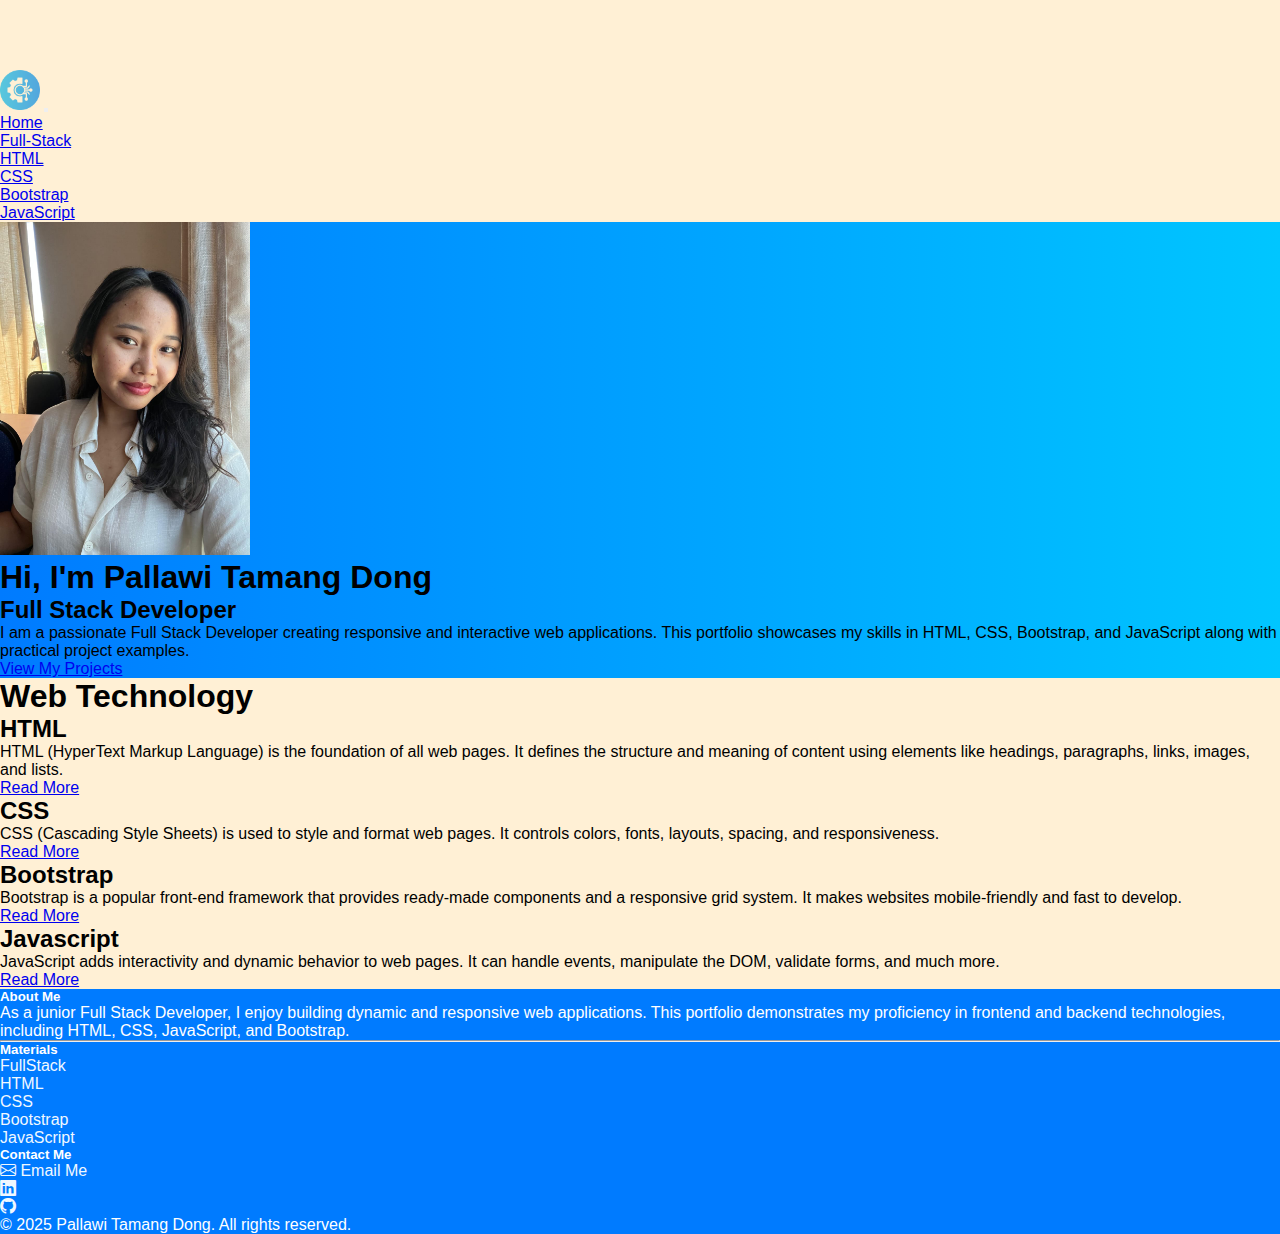
<file: index.html>
<!doctype html>
<html lang="en">
    <head>
        <title>portfolio</title>
        <link rel="shortcut icon" href="./photo/New logo.png" type="image/x-icon">
        <!-- Required meta tags -->
        <meta charset="utf-8" />
        <meta
            name="viewport"
            content="width=device-width, initial-scale=1, shrink-to-fit=no"
        />

        <!-- Bootstrap CSS v5.2.1 -->

        <link rel="stylesheet" href="https://cdn.jsdelivr.net/npm/bootstrap-icons@1.11.3/font/bootstrap-icons.css">

        <link
            href="https://cdn.jsdelivr.net/npm/bootstrap@5.3.2/dist/css/bootstrap.min.css"
            rel="stylesheet"
            integrity="sha384-T3c6CoIi6uLrA9TneNEoa7RxnatzjcDSCmG1MXxSR1GAsXEV/Dwwykc2MPK8M2HN"
            crossorigin="anonymous"
        />
        <link rel="stylesheet" href="style.css">
    </head>

    <body>
        <header>
            <nav class="navbar navbar-expand-lg navbar-light fixed-top py-3 bg-success">
              <div class="container-fluid">
                <a class="navbar-brand" href="index.html"><img src="./photo/New logo.png" alt="" style="width: 40px;"></a>
                <button class="navbar-toggler" type="button" data-bs-toggle="collapse" data-bs-target="#navbarSupportedContent" aria-controls="navbarSupportedContent" aria-expanded="false" aria-label="Toggle navigation">
                  <span class="navbar-toggler-icon"></span>
                </button>
                <div class="collapse navbar-collapse" id="navbarSupportedContent">
                  <ul class="navbar-nav me-auto mb-2 mb-lg-0">
                    <li class="nav-item">
                      <a class="nav-link active" aria-current="page" href="index.html">Home</a>
                    </li>
                    <li class="nav-item">
                      <a class="nav-link" href="fullstack.html">Full-Stack</a>
                    </li>
                    <li class="nav-item">
                      <a class="nav-link" href="html.html">HTML</a>
                    </li>
                    <li class="nav-item">
                      <a class="nav-link" href="css.html">CSS</a>
                    </li>
                    <li class="nav-item">
                      <a class="nav-link" href="bootstrap.html">Bootstrap</a>
                    </li>
                    <li class="nav-item">
                      <a class="nav-link" href="js.html">JavaScript</a>
                    </li>
                  </ul>
                 
                </div>
              </div>
            </nav>
        </header>




        <main>
           <!-- Hero Section -->
<!-- Hero Section with Photo and Intro -->
<div class="p-5 mb-3 rounded-2 text-light" style="background: linear-gradient(to right, #007BFF, #00C6FF);">
  <div class="container-fluid pt-5 pb-5">
    <div class="row align-items-center">
      
      <!-- Left: Photo -->
      <div class="col-md-4 text-center">
        <img src="photo/WhatsApp Image 2025-08-10 at 18.54.27_ca2b4a87.jpg" alt="Pallawi Tamang Dong" class="img-fluid rounded-circle border border-3 border-white shadow" style="max-width: 250px;">
      </div>
      
      <!-- Right: Intro Text + Button -->
      <div class="col-md-8">
        <h1 class="display-4 fw-bold">Hi, I'm Pallawi Tamang Dong</h1>
        <h2 class="fs-3 fw-normal">Full Stack Developer</h2>
        <p class="col-md-10 fs-5 mt-3">
          I am a passionate Full Stack Developer creating responsive and interactive web applications. 
          This portfolio showcases my skills in HTML, CSS, Bootstrap, and JavaScript along with practical project examples.
        </p>
        <a class="btn btn-outline-warning btn-lg mt-3" href="fullstack.html" type="button">
          View My Projects
        </a>
      </div>

    </div>
  </div>
</div>


            <!-- card -->
            <div class="container py-5 my-3">
            <h1 class="display-5 fw-bold text-center py-3">Web Technology</h1>
            <div class="row">
            <div class="col-md-3">
                <h2 class="display-5 text-primary">HTML</h2>
                <p>
                HTML (HyperText Markup Language) is the foundation of all web pages. 
                It defines the structure and meaning of content using elements like headings, 
                paragraphs, links, images, and lists.
                </p>
                <a class="btn btn-outline-success" href="html.html">Read More</a>
            </div>
            <div class="col-md-3">
                <h2 class="display-5 text-primary">CSS</h2>
                <p>
                CSS (Cascading Style Sheets) is used to style and format web pages. 
                It controls colors, fonts, layouts, spacing, and responsiveness.
                </p>
                <a class="btn btn-outline-success" href="css.html">Read More</a>
            </div>
            <div class="col-md-3">
                <h2 class="display-5 text-primary">Bootstrap</h2>
                <p>
                Bootstrap is a popular front-end framework that provides ready-made 
                components and a responsive grid system. 
                It makes websites mobile-friendly and fast to develop.
                </p>
                <a class="btn btn-outline-success" href="bootstrap.html">Read More</a>
            </div>
            <div class="col-md-3">
                <h2 class="display-5 text-primary">Javascript</h2>
                <p>
                JavaScript adds interactivity and dynamic behavior to web pages. 
                It can handle events, manipulate the DOM, validate forms, and much more.
                </p>
                <a class="btn btn-outline-success" href="js.html">Read More</a>
            </div>
            </div>
            </div>
        </main>



        <!-- Footer -->
      <!-- Footer -->
<footer class="page-footer font-small pt-4" style="background: #007BFF; color: white;">

  <div class="container-fluid text-center text-md-left">

    <div class="row">

      <!-- About Me -->
      <div class="col-md-6 mt-md-0 mt-3">
        <h5 class="text-uppercase text-whitw">About Me</h5>
        <p class="text-white">
          As a junior Full Stack Developer, I enjoy building dynamic and responsive web applications. 
          This portfolio demonstrates my proficiency in frontend and backend technologies, including HTML, CSS, JavaScript, and Bootstrap.
        </p>
      </div>

      <hr class="clearfix w-100 d-md-none pb-3">

      <!-- Materials -->
      <div class="col-md-3 mb-md-0 mb-3">
        <h5 class="text-uppercase text-white">Materials</h5>
        <ul class="list-unstyled">
          <li><a href="fullstack.html" class="text-white">FullStack</a></li>
          <li><a href="html.html" class="text-white">HTML</a></li>
          <li><a href="css.html" class="text-white">CSS</a></li>
          <li><a href="bootstrap.html" class="text-white">Bootstrap</a></li>
          <li><a href="js.html" class="text-white">JavaScript</a></li>
        </ul>
      </div>

      <!-- Contact Me -->
      <div class="col-md-3 mb-md-0 mb-3">
        <h5 class="text-uppercase text-white">Contact Me</h5>
        <ul class="list-unstyled">
          <li>
  <a href="mailto:pallawitmg81@gmail.com" class="text-white text-decoration-none">
    <i class="bi bi-envelope"></i> Email Me
  </a>
</li>
<li>
  <a href="https://www.linkedin.com/in/pallawi-tamang-dong-063b00365/" class="text-white text-decoration-none" target="_blank">
    <i class="bi bi-linkedin fs-3"></i>
  </a>
</li>
<li>
  <a href="https://github.com/pallawiTamang" class="text-white text-decoration-none" target="_blank">
    <i class="bi bi-github fs-3"></i>
  </a>
</li>

        </ul>
      </div>

    </div>

  </div>

  <div class="text-center py-3 text-white">
    © 2025 Pallawi Tamang Dong. All rights reserved.
  </div>

</footer>

        <!-- Footer -->
        </html>
        <script
            src="https://cdn.jsdelivr.net/npm/@popperjs/core@2.11.8/dist/umd/popper.min.js"
            integrity="sha384-I7E8VVD/ismYTF4hNIPjVp/Zjvgyol6VFvRkX/vR+Vc4jQkC+hVqc2pM8ODewa9r"
            crossorigin="anonymous"
        ></script>

        <script
            src="https://cdn.jsdelivr.net/npm/bootstrap@5.3.2/dist/js/bootstrap.min.js"
            integrity="sha384-BBtl+eGJRgqQAUMxJ7pMwbEyER4l1g+O15P+16Ep7Q9Q+zqX6gSbd85u4mG4QzX+"
            crossorigin="anonymous"
        ></script>
    </body>
</html>
</file>
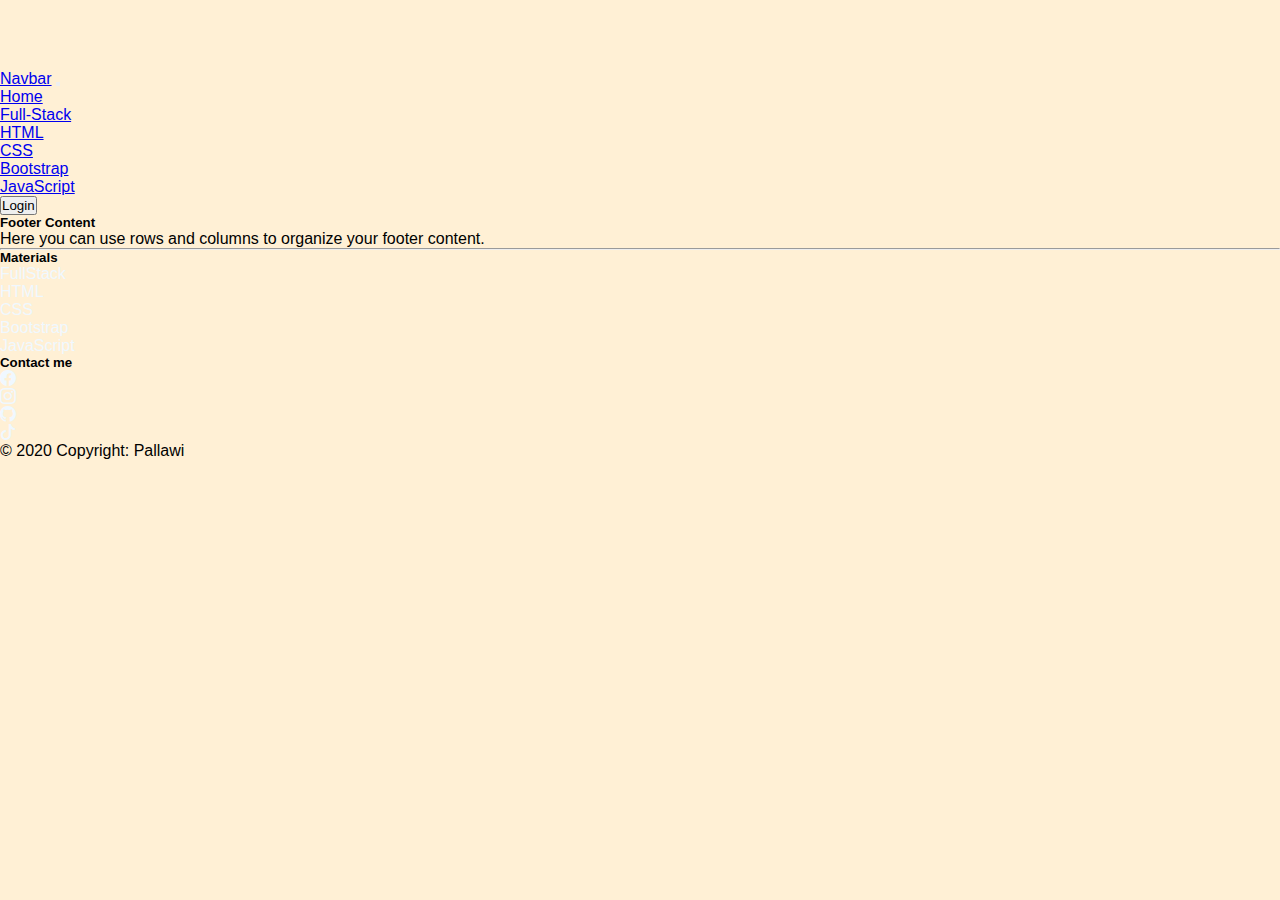
<file: ex.html>
<!doctype html>
<html lang="en">
    <head>
        <title>Title</title>
        <!-- Required meta tags -->
        <meta charset="utf-8" />
        <meta
            name="viewport"
            content="width=device-width, initial-scale=1, shrink-to-fit=no"
        />

        <!-- Bootstrap CSS v5.2.1 -->

        <link rel="stylesheet" href="https://cdn.jsdelivr.net/npm/bootstrap-icons@1.11.3/font/bootstrap-icons.css">

        <link
            href="https://cdn.jsdelivr.net/npm/bootstrap@5.3.2/dist/css/bootstrap.min.css"
            rel="stylesheet"
            integrity="sha384-T3c6CoIi6uLrA9TneNEoa7RxnatzjcDSCmG1MXxSR1GAsXEV/Dwwykc2MPK8M2HN"
            crossorigin="anonymous"
        />
        <link rel="stylesheet" href="style.css">
    </head>

    <body>
        <header>
            <nav class="navbar navbar-expand-lg navbar-light fixed-top bg-success">
              <div class="container-fluid">
                <a class="navbar-brand" href="#">Navbar</a>
                <button class="navbar-toggler" type="button" data-bs-toggle="collapse" data-bs-target="#navbarSupportedContent" aria-controls="navbarSupportedContent" aria-expanded="false" aria-label="Toggle navigation">
                  <span class="navbar-toggler-icon"></span>
                </button>
                <div class="collapse navbar-collapse" id="navbarSupportedContent">
                  <ul class="navbar-nav me-auto mb-2 mb-lg-0">
                    <li class="nav-item">
                      <a class="nav-link active" aria-current="page" href="#">Home</a>
                    </li>
                    <li class="nav-item">
                      <a class="nav-link" href="#">Full-Stack</a>
                    </li>
                    <li class="nav-item">
                      <a class="nav-link" href="#">HTML</a>
                    </li>
                    <li class="nav-item">
                      <a class="nav-link" href="#">CSS</a>
                    </li>
                    <li class="nav-item">
                      <a class="nav-link" href="#">Bootstrap</a>
                    </li>
                    <li class="nav-item">
                      <a class="nav-link" href="#">JavaScript</a>
                    </li>
                  </ul>
                  <form class="d-flex">
                    <button class="btn btn-outline-warning" type="submit">Login</button>
                  </form>
                </div>
              </div>
            </nav>
        </header>




        <main>

        </main>



        <!-- Footer -->
        <footer class="page-footer font-small blue pt-4" style="background: #fff0d5; color: black;">
        
          <!-- Footer Links -->
          <div class="container-fluid text-center text-md-left">
        
            <!-- Grid row -->
            <div class="row">
        
              <!-- Grid column -->
              <div class="col-md-6 mt-md-0 mt-3">
        
                <!-- Content -->
                <h5 class="text-uppercase">Footer Content</h5>
                <p>Here you can use rows and columns to organize your footer content.</p>
        
              </div>
              <!-- Grid column -->
        
              <hr class="clearfix w-100 d-md-none pb-3">
        
              <!-- Grid column -->
              <div class="col-md-3 mb-md-0 mb-3">
        
                <!-- Links -->
                <h5 class="text-uppercase">Materials</h5>
        
                <ul class="list-unstyled">
                  <li>
                    <a href="#!">FullStack</a>
                  </li>
                  <li>
                    <a href="#!">HTML</a>
                  </li>
                  <li>
                    <a href="#!">CSS </a>
                  </li>
                  <li>
                    <a href="#!">Bootstrap </a>
                  </li>
                  <li>
                    <a href="#!">JavaScript </a>
                  </li>
                </ul>
        
              </div>
              <!-- Grid column -->
        
              <!-- Grid column -->
              <div class="col-md-3 mb-md-0 mb-3">
        
                <!-- Links -->
                <h5 class="text-uppercase">Contact me</h5>
        
                <ul class="list-unstyled">
                  <li>
                    <a href="#!">
                        <i class="bi bi-facebook"></i>
                    </a>
                  </li>
                  <li>
                    <a href="#!">
                        <i class="bi bi-instagram"></i>
                    </a>
                  </li>
                  <li>
                    <a href="#!">
                        <i class="bi bi-github"></i>
                    </a>
                  </li>
                  <li>
                    <a href="#!">
                        <i class="bi bi-tiktok"></i>
                    </a>
                  </li>
                </ul>
        
              </div>
              <!-- Grid column -->
        
            </div>
            <!-- Grid row -->
        
          </div>
          <!-- Footer Links -->
        
          <!-- Copyright -->
          <div class="footer-copyright text-center py-3">© 2020 Copyright: Pallawi
          </div>
          <!-- Copyright -->
        
        </footer>
        <!-- Footer -->
        </html>
        <script
            src="https://cdn.jsdelivr.net/npm/@popperjs/core@2.11.8/dist/umd/popper.min.js"
            integrity="sha384-I7E8VVD/ismYTF4hNIPjVp/Zjvgyol6VFvRkX/vR+Vc4jQkC+hVqc2pM8ODewa9r"
            crossorigin="anonymous"
        ></script>

        <script
            src="https://cdn.jsdelivr.net/npm/bootstrap@5.3.2/dist/js/bootstrap.min.js"
            integrity="sha384-BBtl+eGJRgqQAUMxJ7pMwbEyER4l1g+O15P+16Ep7Q9Q+zqX6gSbd85u4mG4QzX+"
            crossorigin="anonymous"
        ></script>
    </body>
</html>
</file>
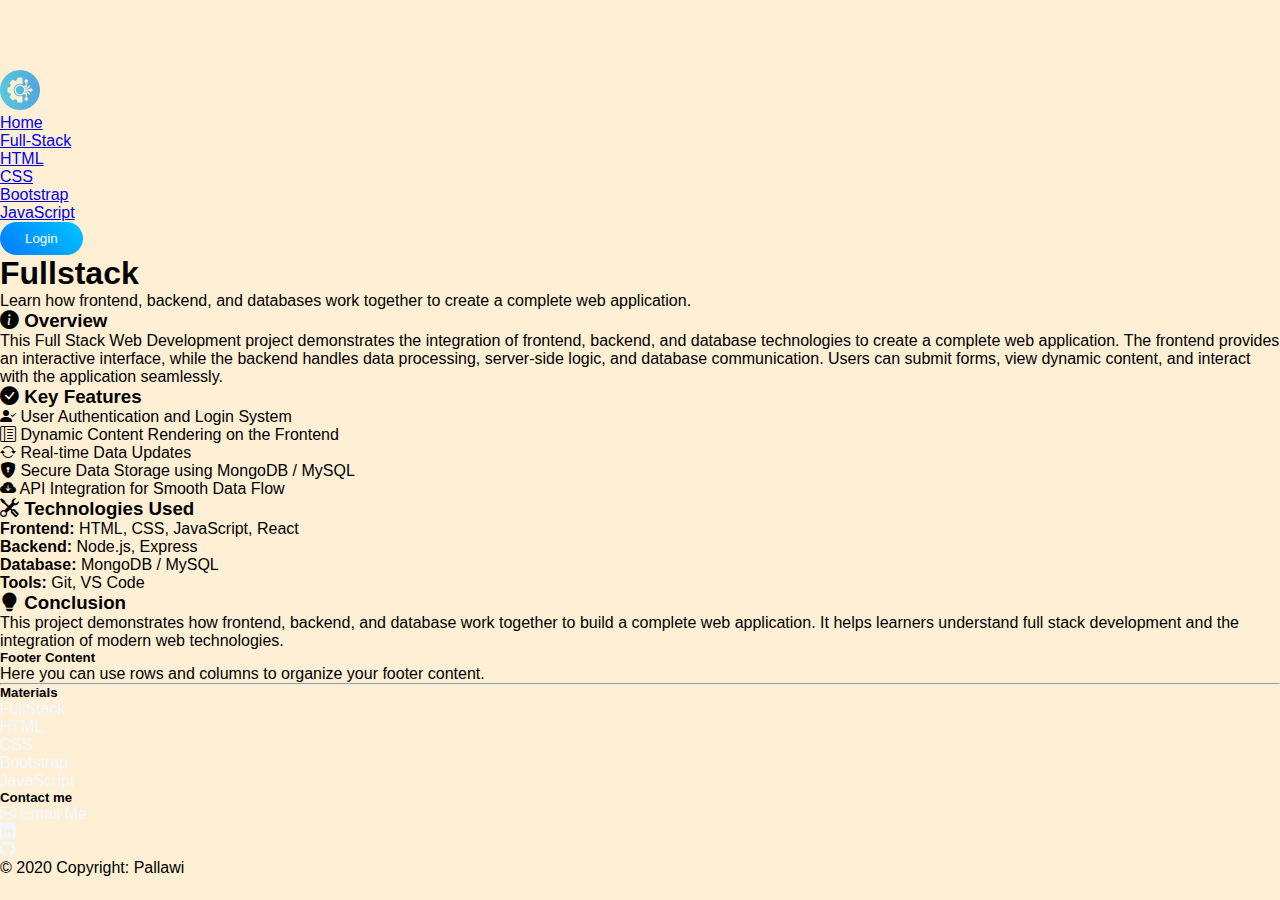
<file: fullstack.html>
<!doctype html>
<html lang="en">
    <head>
        <title>portfolio</title>
        <!-- Required meta tags -->
        <meta charset="utf-8" />
        <meta
            name="viewport"
            content="width=device-width, initial-scale=1, shrink-to-fit=no"
        />

        <!-- Bootstrap CSS v5.2.1 -->

        <link rel="stylesheet" href="https://cdn.jsdelivr.net/npm/bootstrap-icons@1.11.3/font/bootstrap-icons.css">
       

        <link
            href="https://cdn.jsdelivr.net/npm/bootstrap@5.3.2/dist/css/bootstrap.min.css"
            rel="stylesheet"
            integrity="sha384-T3c6CoIi6uLrA9TneNEoa7RxnatzjcDSCmG1MXxSR1GAsXEV/Dwwykc2MPK8M2HN"
            crossorigin="anonymous"
        />
        <link rel="stylesheet" href="style.css">
    </head>

    <body>
        <header>
            <nav class="navbar navbar-expand-lg navbar-light fixed-top py-3 bg-success">
              <div class="container-fluid">
                <a class="navbar-brand" href="index.html"><img src="./photo/New logo.png" alt="" width="40px"></a>
                <button class="navbar-toggler" type="button" data-bs-toggle="collapse" data-bs-target="#navbarSupportedContent" aria-controls="navbarSupportedContent" aria-expanded="false" aria-label="Toggle navigation">
                  <span class="navbar-toggler-icon"></span>
                </button>
                <div class="collapse navbar-collapse" id="navbarSupportedContent">
                  <ul class="navbar-nav me-auto mb-2 mb-lg-0">
                    <li class="nav-item">
                      <a class="nav-link " aria-current="page" href="index.html">Home</a>
                    </li>
                    <li class="nav-item">
                      <a class="nav-link active" href="fullstack.html">Full-Stack</a>
                    </li>
                    <li class="nav-item">
                      <a class="nav-link" href="html.html">HTML</a>
                    </li>
                    <li class="nav-item">
                      <a class="nav-link" href="css.html">CSS</a>
                    </li>
                    <li class="nav-item">
                      <a class="nav-link " href="bootstrap.html">Bootstrap</a>
                    </li>
                    <li class="nav-item">
                      <a class="nav-link" href="js.html">JavaScript</a>
                    </li>
                  </ul>
                  <form class="d-flex">
                    <button class="btn btn-login" type="submit">Login</button>
                  </form>
                </div>
              </div>
            </nav>
        </header>


            <main>
    <!-- Hero -->
    <div class="row">
        <div class="col text-center mt-5">
            <h1 class="text-primary fw-bold">Fullstack</h1>
            <p class="fs-5 mt-2">
                Learn how frontend, backend, and databases work together to create a complete web application.
            </p>
        </div>
    </div>

    <div class="container mt-4">

        <!-- Overview Card -->
        <div class="card mb-4 shadow-sm border-primary">
            <div class="card-body">
                <h3 class="card-title"><i class="bi bi-info-circle-fill text-primary"></i> Overview</h3>
                <p class="card-text">
                    This Full Stack Web Development project demonstrates the integration of frontend, backend, and database technologies to create a complete web application.
                    The frontend provides an interactive interface, while the backend handles data processing, server-side logic, and database communication.
                    Users can submit forms, view dynamic content, and interact with the application seamlessly.
                </p>
            </div>
        </div>

        <!-- Key Features Card -->
        <div class="card mb-4 shadow-sm border-success">
            <div class="card-body">
                <h3 class="card-title"><i class="bi bi-check-circle-fill text-success"></i> Key Features</h3>
                <ul class="list-unstyled mt-2">
                    <li><i class="bi bi-person-check-fill text-success me-2"></i> User Authentication and Login System</li>
                    <li><i class="bi bi-layout-text-sidebar-reverse text-success me-2"></i> Dynamic Content Rendering on the Frontend</li>
                    <li><i class="bi bi-arrow-repeat text-success me-2"></i> Real-time Data Updates</li>
                    <li><i class="bi bi-shield-lock-fill text-success me-2"></i> Secure Data Storage using MongoDB / MySQL</li>
                    <li><i class="bi bi-cloud-arrow-down-fill text-success me-2"></i> API Integration for Smooth Data Flow</li>
                </ul>
            </div>
        </div>

        <!-- Technologies Used Card -->
        <div class="card mb-4 shadow-sm border-info">
            <div class="card-body">
                <h3 class="card-title"><i class="bi bi-tools text-info"></i> Technologies Used</h3>
                <p class="card-text">
                    <strong>Frontend:</strong> HTML, CSS, JavaScript, React<br>
                    <strong>Backend:</strong> Node.js, Express<br>
                    <strong>Database:</strong> MongoDB / MySQL<br>
                    <strong>Tools:</strong> Git, VS Code
                </p>
            </div>
        </div>

        <!-- Conclusion Card -->
        <div class="card mb-4 shadow-sm border-warning">
            <div class="card-body">
                <h3 class="card-title"><i class="bi bi-lightbulb-fill text-warning"></i> Conclusion</h3>
                <p class="card-text">
                    This project demonstrates how frontend, backend, and database work together to build a complete web application.
                    It helps learners understand full stack development and the integration of modern web technologies.
                </p>
            </div>
        </div>

    </div>
</main>



        <!-- Footer -->
        <footer class="page-footer font-small blue pt-4 bg-success" style="background: #fff0d5; color: black;">
        
          <!-- Footer Links -->
          <div class="container-fluid text-center text-md-left">
        
            <!-- Grid row -->
            <div class="row">
        
              <!-- Grid column -->
              <div class="col-md-6 mt-md-0 mt-3">
        
                <!-- Content -->
                <h5 class="text-uppercase">Footer Content</h5>
                <p>Here you can use rows and columns to organize your footer content.</p>
        
              </div>
              <!-- Grid column -->
        
              <hr class="clearfix w-100 d-md-none pb-3">
        
              <!-- Grid column -->
              <div class="col-md-3 mb-md-0 mb-3">
        
                <!-- Links -->
                <h5 class="text-uppercase">Materials</h5>
        
                <ul class="list-unstyled">
                  <li>
                    <a href="fullstack.html">FullStack</a>
                  </li>
                  <li>
                    <a href="html.html">HTML</a>
                  </li>
                  <li>
                    <a href="css.html">CSS </a>
                  </li>
                  <li>
                    <a href="bootstrap.html">Bootstrap </a>
                  </li>
                  <li>
                    <a href="js.html">JavaScript </a>
                  </li>
                </ul>
        
              </div>
              <!-- Grid column -->
        
              <!-- Grid column -->
              <div class="col-md-3 mb-md-0 mb-3">
        
                <!-- Links -->
                <h5 class="text-uppercase">Contact me</h5>
        
                 <ul class="list-unstyled">
                  <li>
                    <a href="mailto:pallawitmg81@gmail.com">
                      <i class="bi bi-envelope"></i> Email Me
                    </a>

                  </li>
                     <a href="https://www.linkedin.com/in/pallawi-tamang-dong-063b00365/" class="mx-2" target="_blank">
                      <i class="bi bi-linkedin fs-3"></i>
                    </a>
                  </li>
                  <li>
                    <a href="https://github.com/pallawiTamang" class="mx-2" target="_blank">
                     <i class="bi bi-github fs-3"></i>
                    </a>
                  </li>
                </ul>
        
              </div>
              <!-- Grid column -->
        
            </div>
            <!-- Grid row -->
        
          </div>
          <!-- Footer Links -->
        
          <!-- Copyright -->
          <div class="footer-copyright text-center py-3">© 2020 Copyright: Pallawi
          </div>
          <!-- Copyright -->
        
        </footer>
        <!-- Footer -->
        </html>
        <script
            src="https://cdn.jsdelivr.net/npm/@popperjs/core@2.11.8/dist/umd/popper.min.js"
            integrity="sha384-I7E8VVD/ismYTF4hNIPjVp/Zjvgyol6VFvRkX/vR+Vc4jQkC+hVqc2pM8ODewa9r"
            crossorigin="anonymous"
        ></script>

        <script
            src="https://cdn.jsdelivr.net/npm/bootstrap@5.3.2/dist/js/bootstrap.min.js"
            integrity="sha384-BBtl+eGJRgqQAUMxJ7pMwbEyER4l1g+O15P+16Ep7Q9Q+zqX6gSbd85u4mG4QzX+"
            crossorigin="anonymous"
        ></script>
    </body>
</html>
</file>
<file: style.css>
* {
    margin: 0;
    padding: 0;
    box-sizing: border-box;
}
body {
    font-family: Arial, sans-serif;
    background: #fff0d5;
    padding-top: 70px; /* space for navbar */
}

.btn-login {
  background: linear-gradient(45deg, #007bff, #00c6ff);
  color: white;
  border: none;
  border-radius: 40px;
  padding: 9px 25px;
  transition: all 0.3s ease-in-out;
}

.btn-login:hover {
  background: linear-gradient(45deg, #0056b3, #0099cc);
  transform: scale(1.05);
}
footer a{
    color: aliceblue;
    font-weight: 500;
    text-decoration: none;
    transition: all 0.3s ease-in-out;
}
footer a:hover{
    color: black;
}

/* HTML5 Logo Hover Effect */
.html-logo {
    transition: transform 0.3s ease; /* Smooth transition */
}

.html-logo:hover {
    transform: scale(1.1); /* Slightly enlarge on hover */
    cursor: pointer;        /* Change cursor to pointer */
}

img:hover {
    transform: scale(1.1);
    transition: transform 0.3s;
}
</file>
